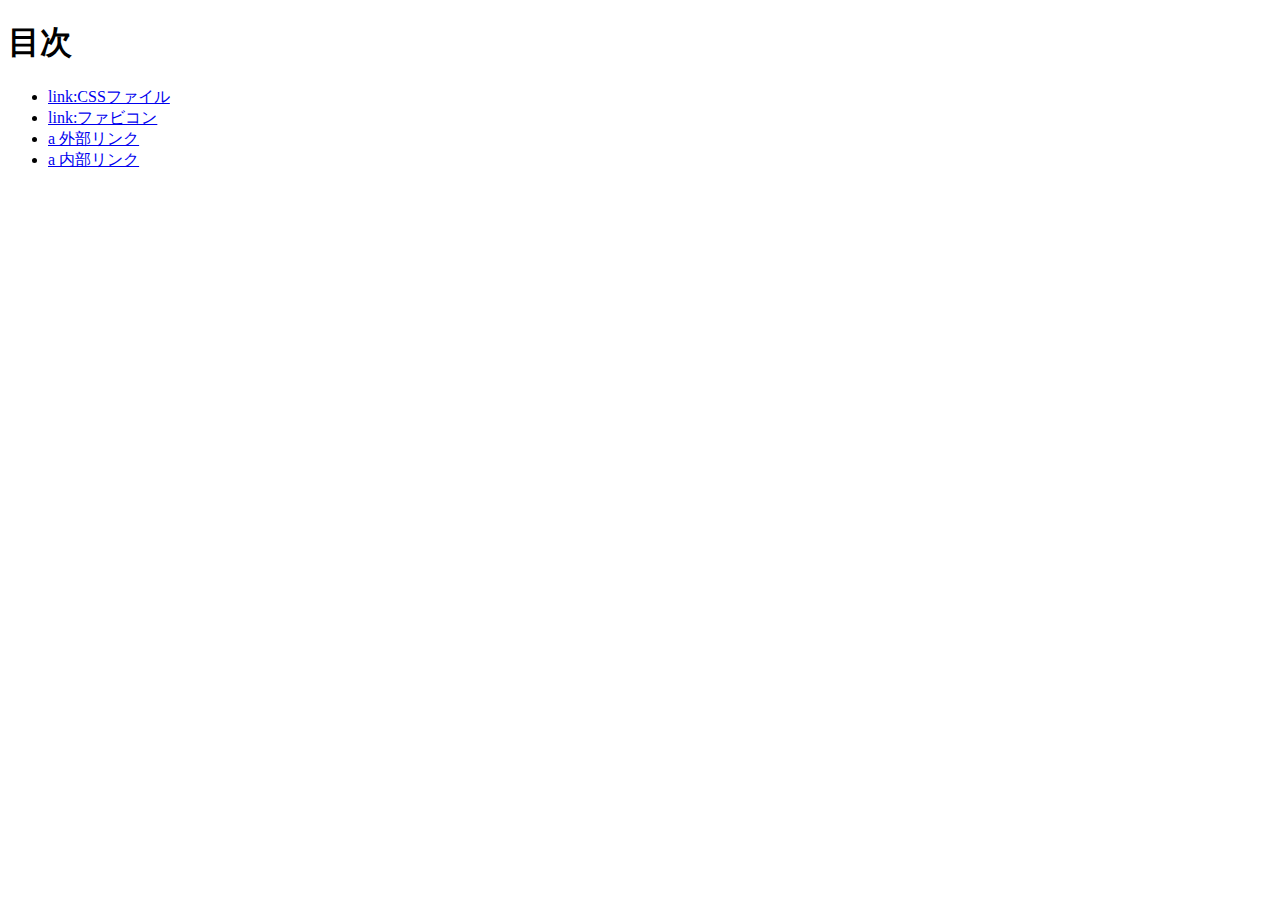
<file: index.html>
<!doctype html>
<html lang="ja">
<head>
    <meta charset="utf-8">
    <title>20250515-hc</title>
    <meta name="description" content="第4回目のHTMLの授業です。">
    <link rel="icon" href="favicon.ico">
</head>
<body>
    <h1>目次</h1>
    <ul>
       <li><a href="link/css.html">link:CSSファイル</a></li> 
       <li><a href="link/favicon.html">link:ファビコン</a></li>
       <li><a href="a/ex.html">a 外部リンク</a></li> 
       <li><a href="a/in/index.html">a 内部リンク</a></li>
    </ul>
</body>
</html>
</file>
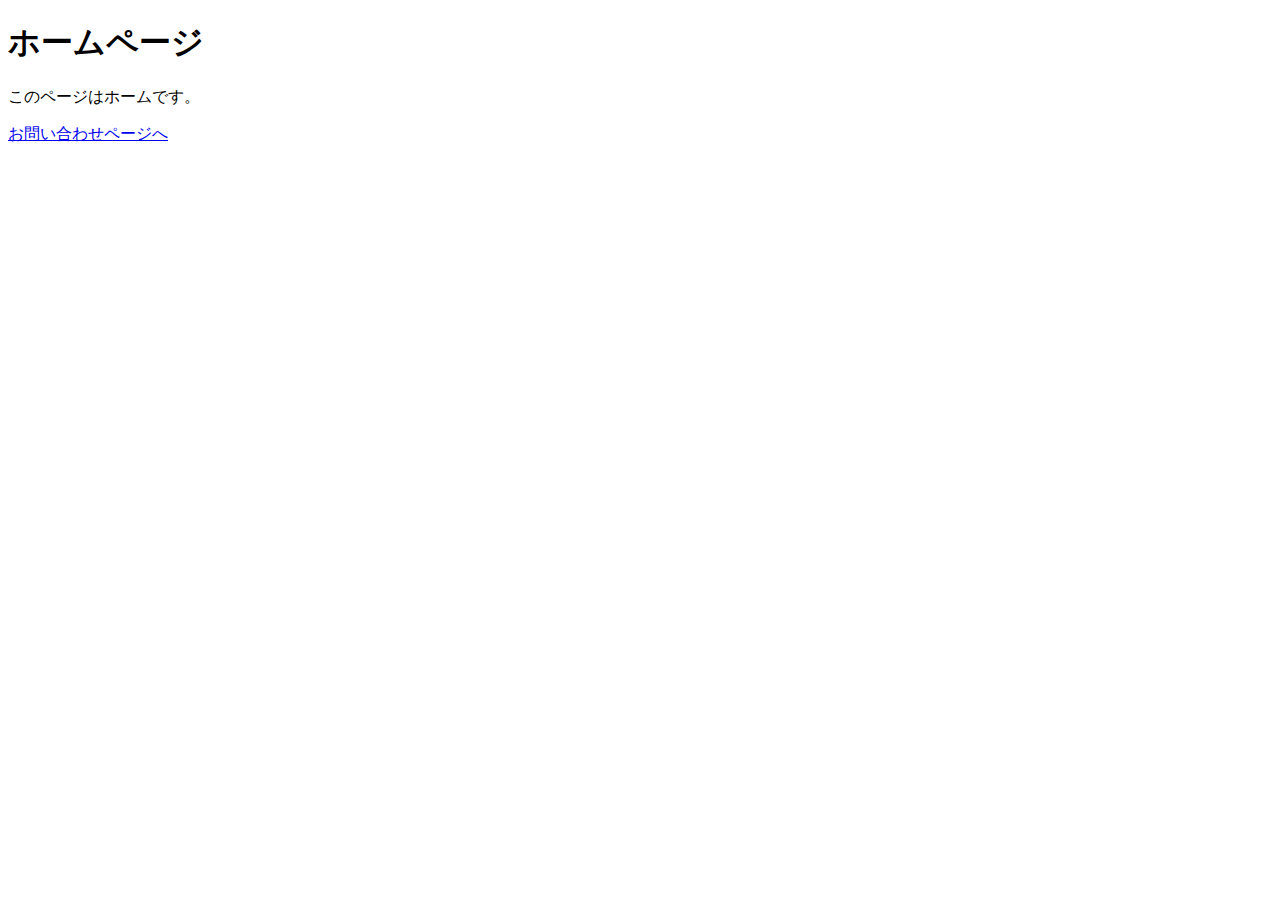
<file: a/in/index.html>
<!doctype html>
<html lang="ja">
    <head>
        <meta charset="utf-8">
        <title>ホーム｜内部リンク練習</title>
    </head>
    
    <body>
      <h1>ホームページ</h1>  
     <p>このページはホームです。</p>   
     <a href="contact.html">お問い合わせページへ</a>
    </body>
</html>
</file>
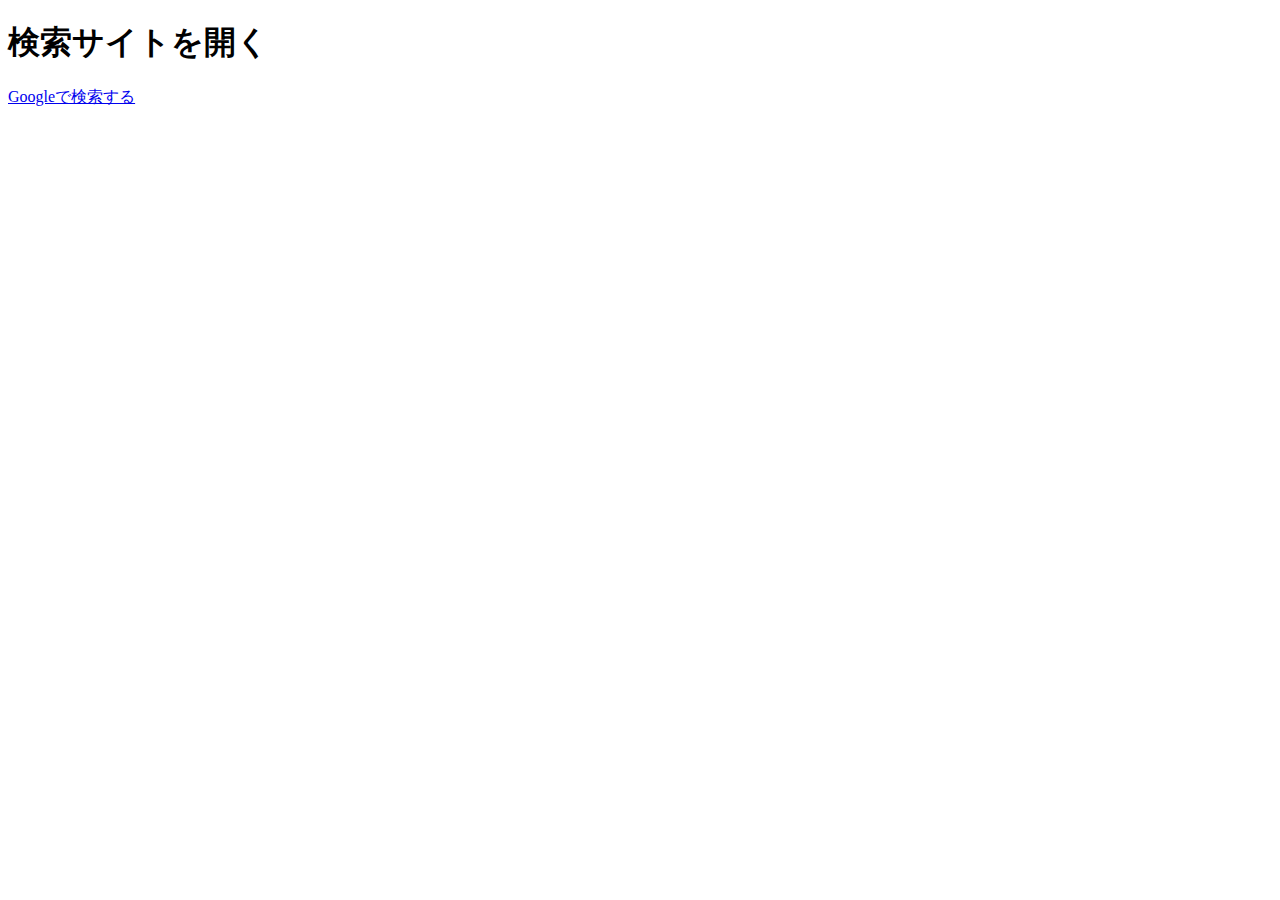
<file: a/ex.html>
<!doctype html>
<html lang="ja">
    <head>
        <meta charset="utf-8">
        <title>a外部リンク</title>
    </head>
    
    <body>
        <h1>検索サイトを開く</h1>
        <a href="https:/www.google.com" target="_blank">Googleで検索する</a>
    </body>
</html>
</file>
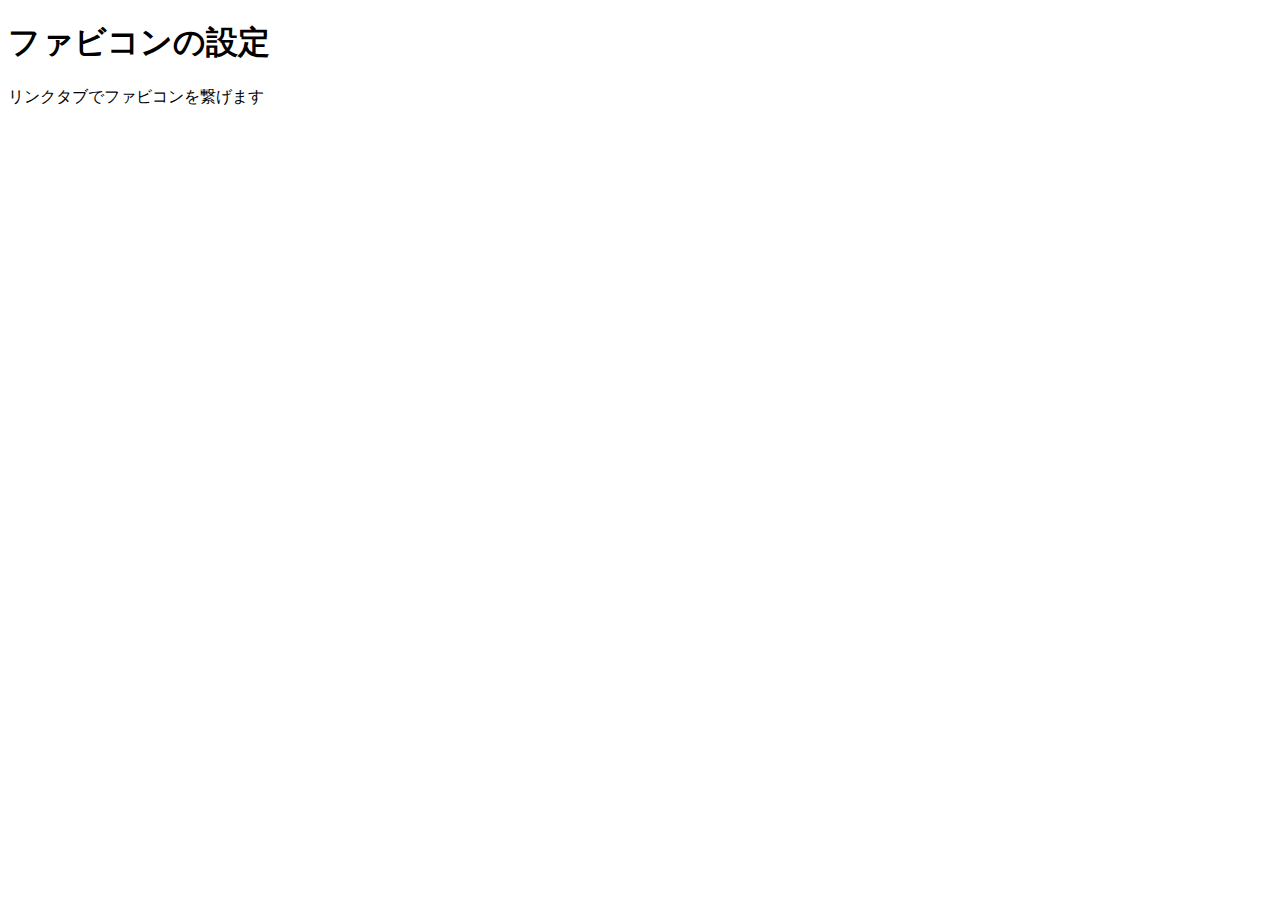
<file: link/favicon.html>
<!doctype html>
<html lang="ja">
<head>
    <meta charset="utf-8">
    <title>linkファビコン</title>
    <link rel="icon" href="favicon.ico">
</head>
<body>
    <h1>ファビコンの設定</h1>
    <p>リンクタブでファビコンを繋げます</p>
</body>
</html>
</file>
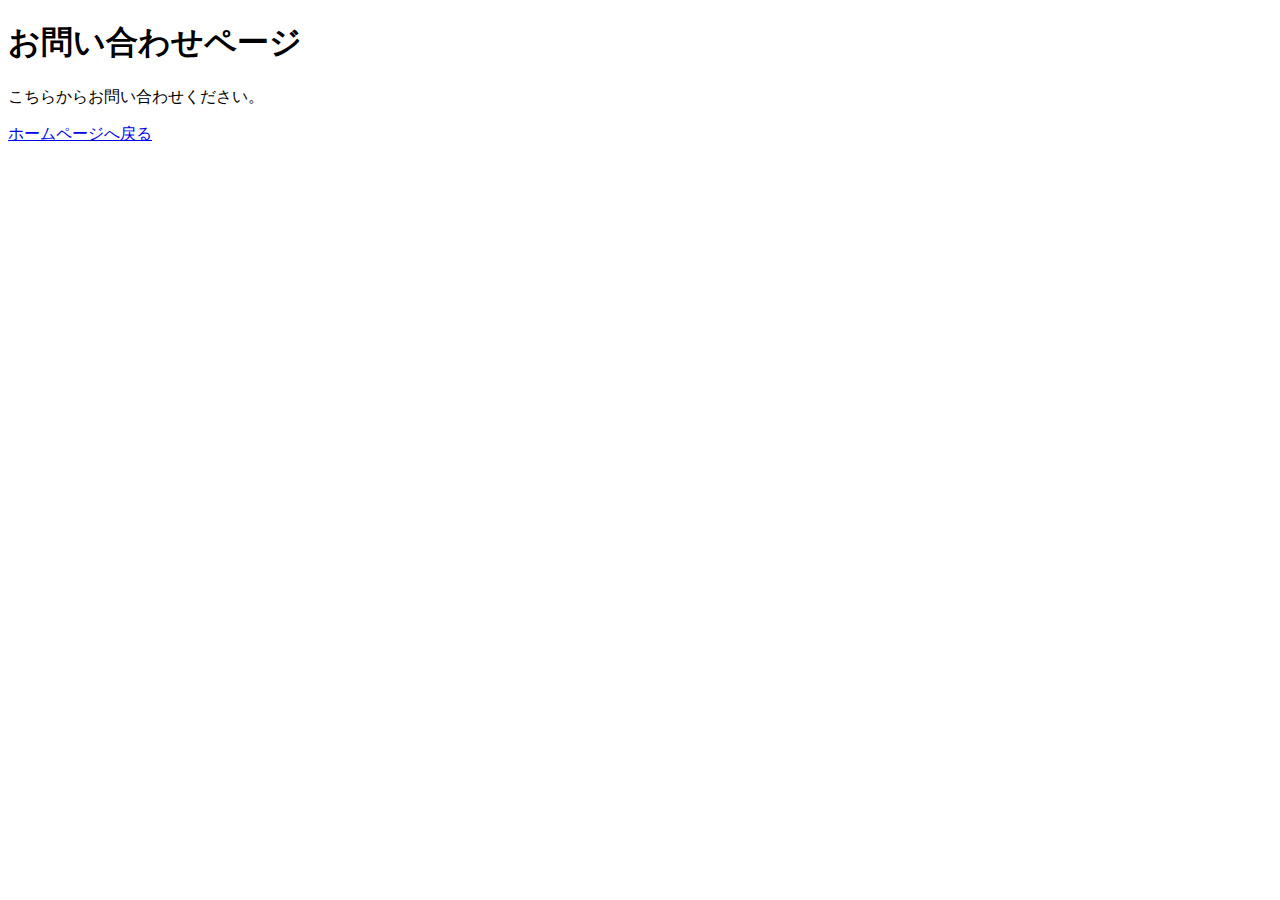
<file: a/in/contact.html>
<!doctype html>
<html lang="ja">
    <head>
        <meta charset="utf-8">
        <title>お問い合わせ｜内部リンク</title>
    </head>
    
    <body>
      <h1>お問い合わせページ</h1>  
     <p>こちらからお問い合わせください。</p>   
     <a href="index.html">ホームページへ戻る</a>
    </body>
</html>
</file>
